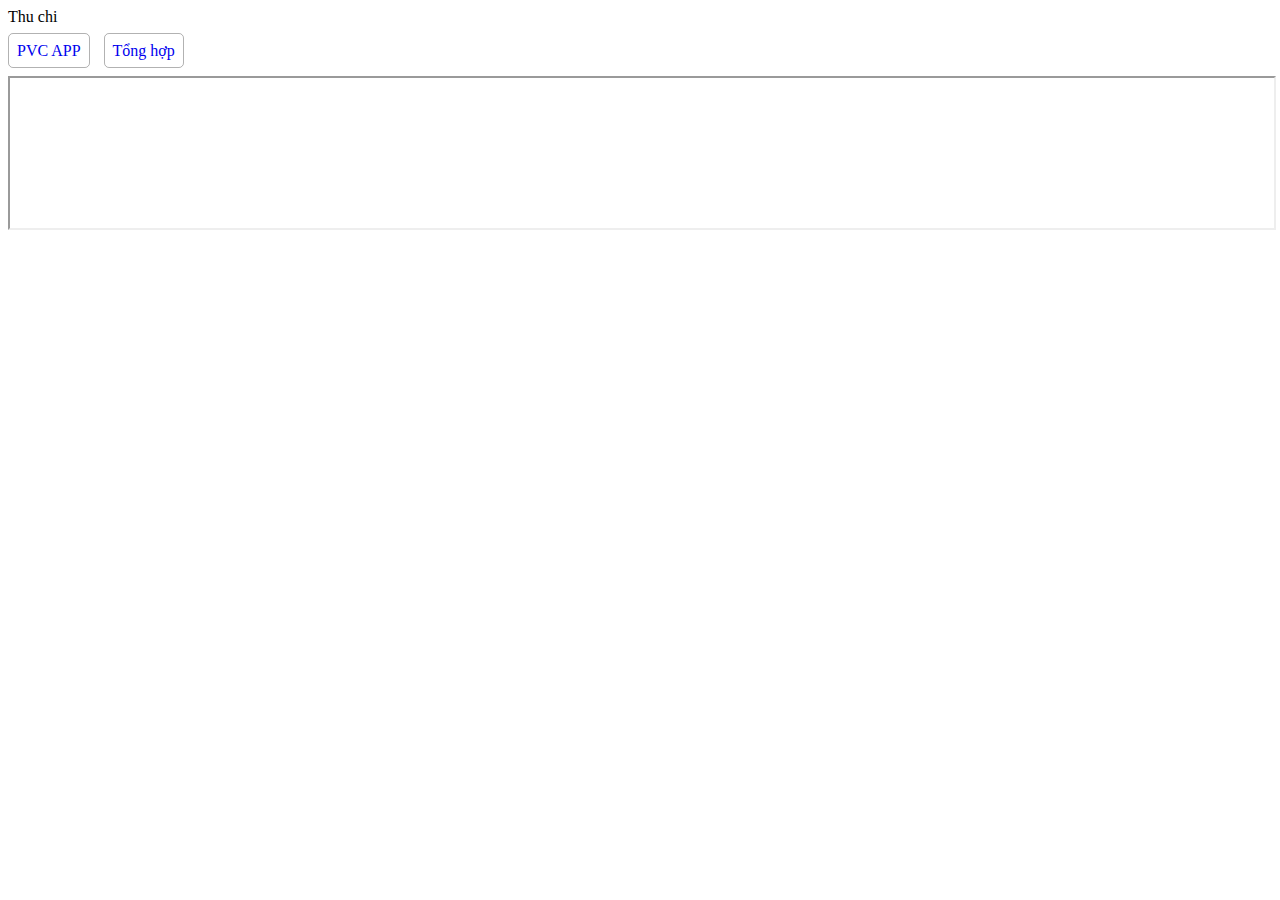
<file: taiChinh/index.html>
<!DOCTYPE html>
<html>
  <head>
    <style>
      .button 
      {
        margin-top:10px;
        padding:8px;
        border-radius:5px;
        border:1px solid rgba(0,0,0,0.3);
        text-align:center;
        text-decoration:none;
      }
    </style>
  </head>
  <body>
    Thu chi<p>
    <a href="https://pvcgo.github.io/" class="button">PVC APP</a>
    <a style="margin-left:10px;" href="https://docs.google.com/spreadsheets/d/17YTTLV6hJekGBqV-vDZtkk7AlmWelMGzbaVjN96TQcM/edit?gid=1566413777#gid=1566413777" class="button">Tổng hợp</a><p>
    <iframe src="https://docs.google.com/forms/d/e/1FAIpQLScBhvPfij33CfC3Jl5eAw0c1kv5KybK_-Eg78h47UdwAKCKFQ/viewform?embed=true" 
      width="100%" height="90%">
    </iframe>
  </body>
</html>
</file>
